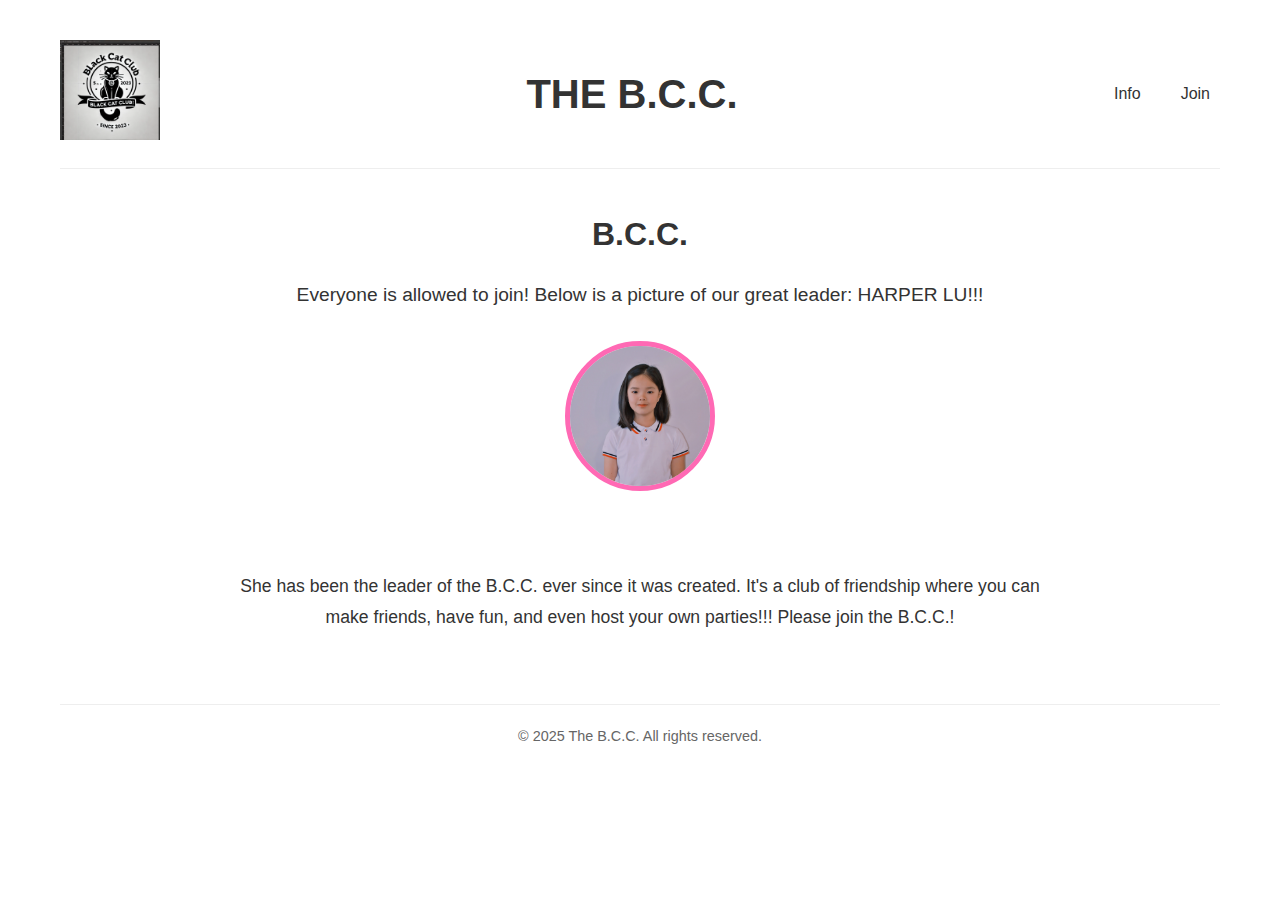
<file: index.html>
<!DOCTYPE html>
<html lang="en">
<head>
    <meta charset="UTF-8">
    <meta name="viewport content="width=device-width, initial-scale=1.0">
    <title>B.C.C.</title>
    <link rel="stylesheet" href="styles.css">
 <link rel="stylesheet" href="styles.css">

</head>
<body>
    <header>
        <div class="logo-container">
            <img src="B.C.C.webp" alt="B.C.C. Logo" class="logo">
        </div>
        <h1 class="site-title">THE B.C.C.</h1>
        <nav>
            <ul class="nav-links">
                <li><a href="info.html">Info</a></li>
                <li><a href="join.html">Join</a></li>
            </ul>
        </nav>
    </header>

    <main>
        <section class="club-intro">
            <h2>B.C.C.</h2>
            <p class="welcome-message">Everyone is allowed to join! Below is a picture of our great leader: HARPER LU!!!</p>
            
            <div class="leader-image-container">
                <div class="leader-image-circle">
                    <img src="photo.jpg" alt="Harper Lu" class="leader-image">
                </div>
            </div>
            
            <p class="club-description">
                She has been the leader of the B.C.C. ever since it was created. It's a club of friendship where you can make friends, have fun, and even host your own parties!!! Please join the B.C.C.!
            </p>
        </section>
    </main>

    <footer>
        <p>&copy; 2025 The B.C.C. All rights reserved.</p>
    </footer>
</body>
</html>
</file>
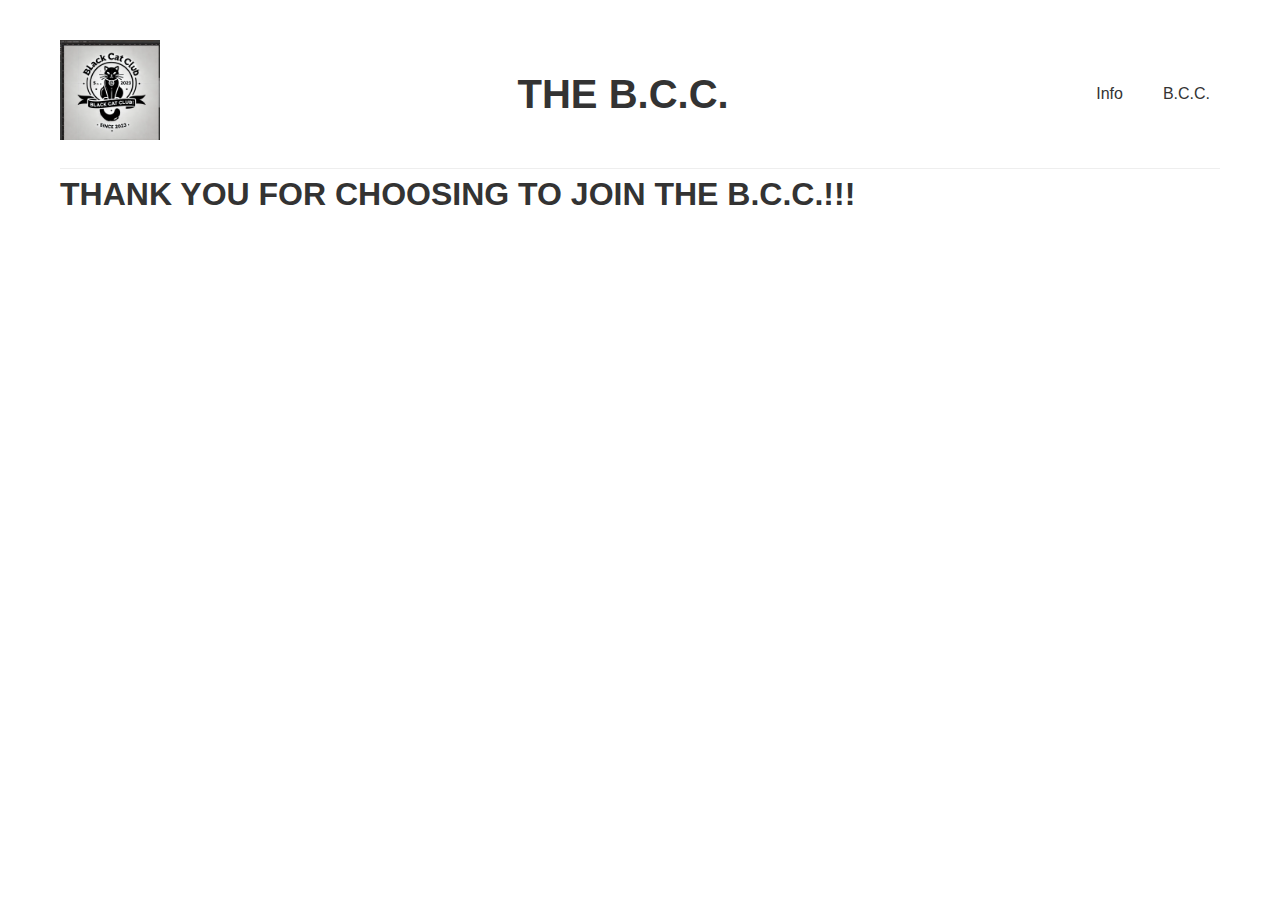
<file: join.html>
<!DOCTYPE html>
<html lang="en">
<head>
    <meta charset="UTF-8">
    <meta name="viewport" content="width=device-width, initial-scale=1.0">
    <title>Join</title>
    <link rel="stylesheet" href="styles.css">
</head>
<body>
    <header>
        <div class="logo-container">
            <img src="B.C.C.webp" alt="B.C.C. Logo" class="logo">
        </div>
        <h1 class="site-title">THE B.C.C.</h1>
        <nav>
            <ul class="nav-links">
                <li><a href="info.html">Info</a></li>
                <li><a href="index.html">B.C.C.</a></li>
            </ul>
        </nav>
    </header>
<h1>
    THANK YOU FOR CHOOSING TO JOIN THE B.C.C.!!!
</h1>
</body>
</html>
</file>
<file: styles.css>
/* Reset and base styles */
* {
    margin: 0;
    padding: 0;
    box-sizing: border-box;
}

body {
    font-family: 'Arial', sans-serif;
    line-height: 1.6;
    color: #333;
    max-width: 1200px;
    margin: 0 auto;
    padding: 20px;
}

/* Header styles */
header {
    display: flex;
    align-items: center;
    justify-content: space-between;
    padding: 20px 0;
    border-bottom: 1px solid #eee;
}

.logo-container {
    flex: 0 0 100px;
}

.logo {
    max-width: 100%;
    height: auto;
}

.site-title {
    font-size: 2.5rem;
    font-weight: bold;
    flex-grow: 1;
    text-align: center;
}

.nav-links {
    display: flex;
    list-style: none;
    gap: 20px;
}

.nav-links a {
    text-decoration: none;
    color: #333;
    font-weight: 500;
    padding: 5px 10px;
}

.btn-back {
    background-color: #000;
    color: #fff !important;
    padding: 10px 20px !important;
    border-radius: 5px;
}

/* Main content styles */
main {
    padding: 40px 0;
}

.club-intro {
    text-align: center;
    max-width: 800px;
    margin: 0 auto;
}

.club-intro h2 {
    font-size: 2rem;
    margin-bottom: 20px;
}

.welcome-message {
    font-size: 1.2rem;
    margin-bottom: 30px;
}

.leader-image-container {
    position: relative;
    width: 100%;
    height: 200px;
    margin-bottom: 30px;
}

.leader-image-circle {
    position: absolute;
    width: 150px;
    height: 150px;
    border-radius: 50%;
    overflow: hidden;
    border: 5px solid #ff69b4;
    left: 50%;
    transform: translateX(-50%);
    background-color: #f0f0f0;
    z-index: 2;
}

.leader-image-circle::after {
    content: '';
    position: absolute;
    width: 200px;
    height: 200px;
    border-radius: 50%;
    background-color: rgba(255, 105, 180, 0.3);
    top: -25px;
    left: -25px;
    z-index: -1;
}

.leader-image {
    width: 100%;
    height: 100%;
    object-fit: cover;
}

.club-description {
    font-size: 1.1rem;
    line-height: 1.8;
    margin-bottom: 30px;
}

/* Footer styles */
footer {
    text-align: center;
    padding: 20px 0;
    border-top: 1px solid #eee;
    font-size: 0.9rem;
    color: #666;
}

/* Responsive styles */
@media (max-width: 768px) {
    header {
        flex-direction: column;
        gap: 15px;
    }
    
    .nav-links {
        margin-top: 15px;
    }
    
    .leader-image-circle {
        width: 120px;
        height: 120px;
    }
}
</file>
